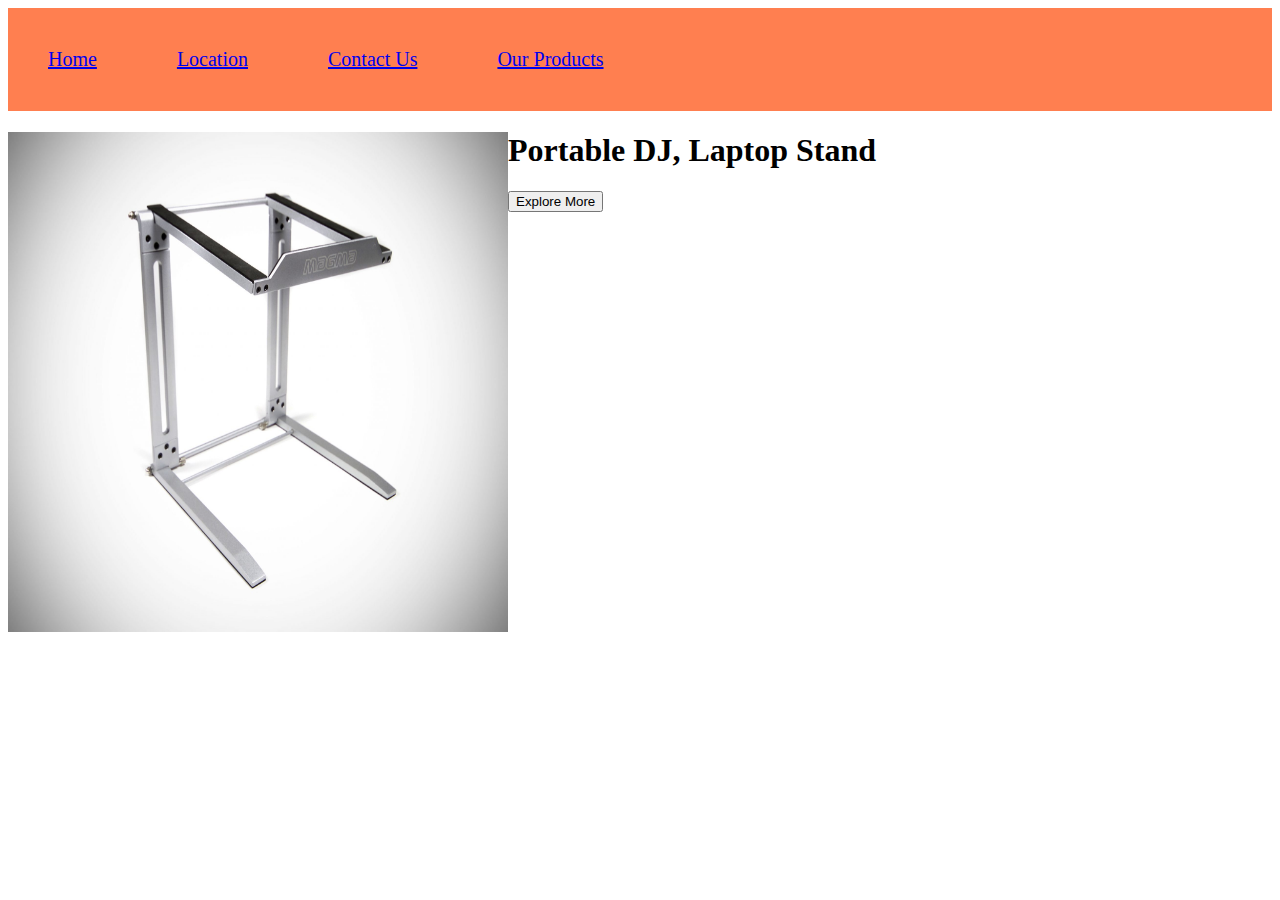
<file: index.html>
<!DOCTYPE html>
<html lang="en">
<head>
    <meta charset="UTF-8">
    <meta name="viewport" content="width=device-width, initial-scale=1.0">
    <title>Laptop Floder</title>
    <link rel="stylesheet" href="style.css">
</head>
<div>
<div class="abc">
    <a href="Home.html">Home</a>
    <a href="locatiom.html">Location</a>
    <a href="Contact us.html">Contact Us</a>
    <a href="Ourproducts.html">Our Products</a>
</div>

<div class="pqr">
<h1>
    <img style="float: left; height: 500px; width: 500px" src="IMG_9205.jpg" alt="">
    Portable DJ, Laptop Stand
</h1>
<button type="button">Explore More</button>
</div>
</body>
</html>
</file>
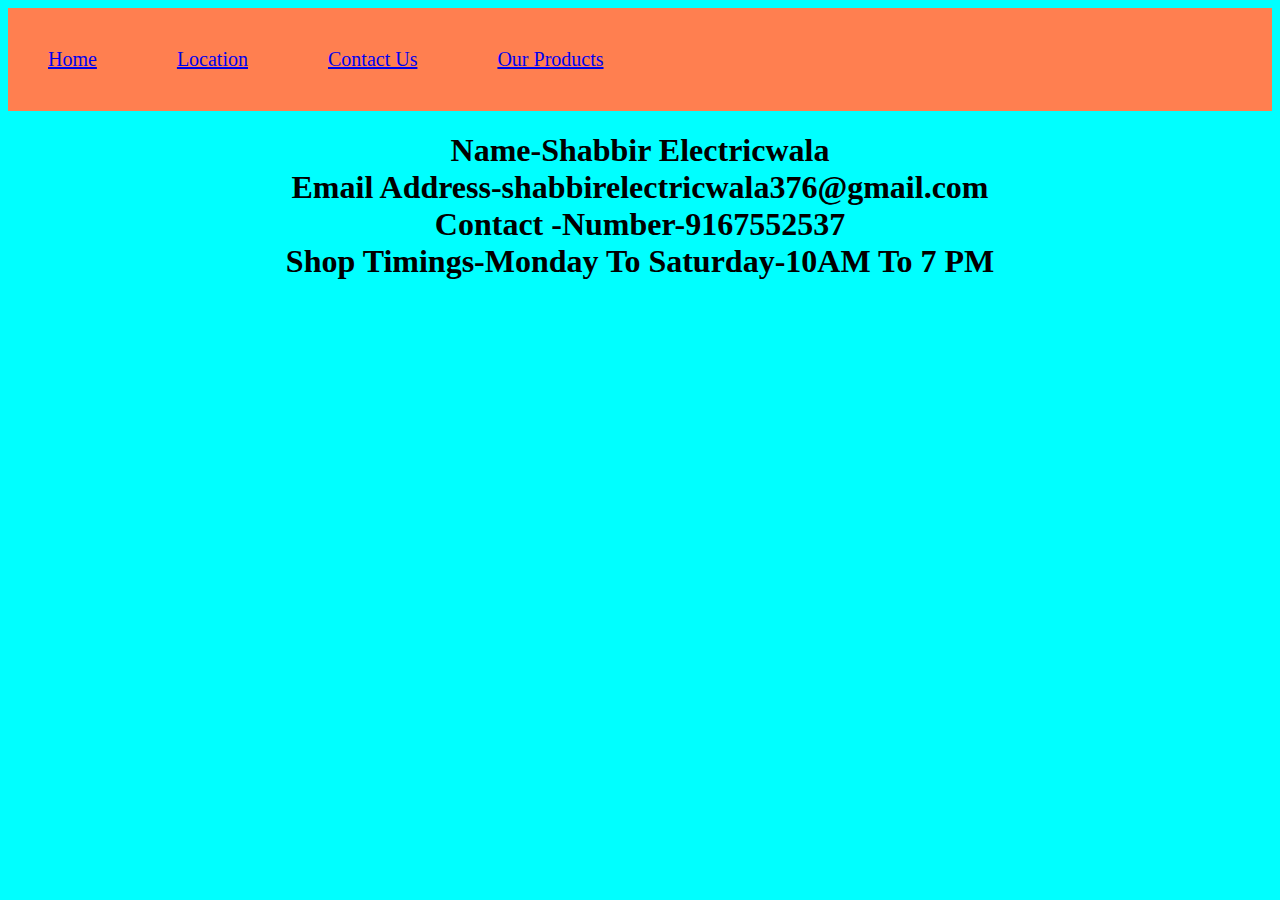
<file: Contactus.html>
<!DOCTYPE html>
<html lang="en">
<head>
    <meta charset="UTF-8">
    <meta name="viewport" content="width=device-width, initial-scale=1.0">
    <title>Laptop Floder</title>
    <link rel="stylesheet" href="style.css">
</head>
<body style="text-align: center;background-color: aqua;">
    

<div>
<div class="abc">
    <a href="Home .html">Home</a>
    <a href="locatiom.html">Location</a>
    <a href="Contactus.html">Contact Us</a>
    <a href="Ourproducts.html">Our Products</a>
</div>
<div class="bir">
    <h1>Name-Shabbir Electricwala <br>Email Address-shabbirelectricwala376@gmail.com<br>Contact -Number-9167552537<br>Shop Timings-Monday To Saturday-10AM To 7 PM </h1>
</div>




</body>
</html>
</file>
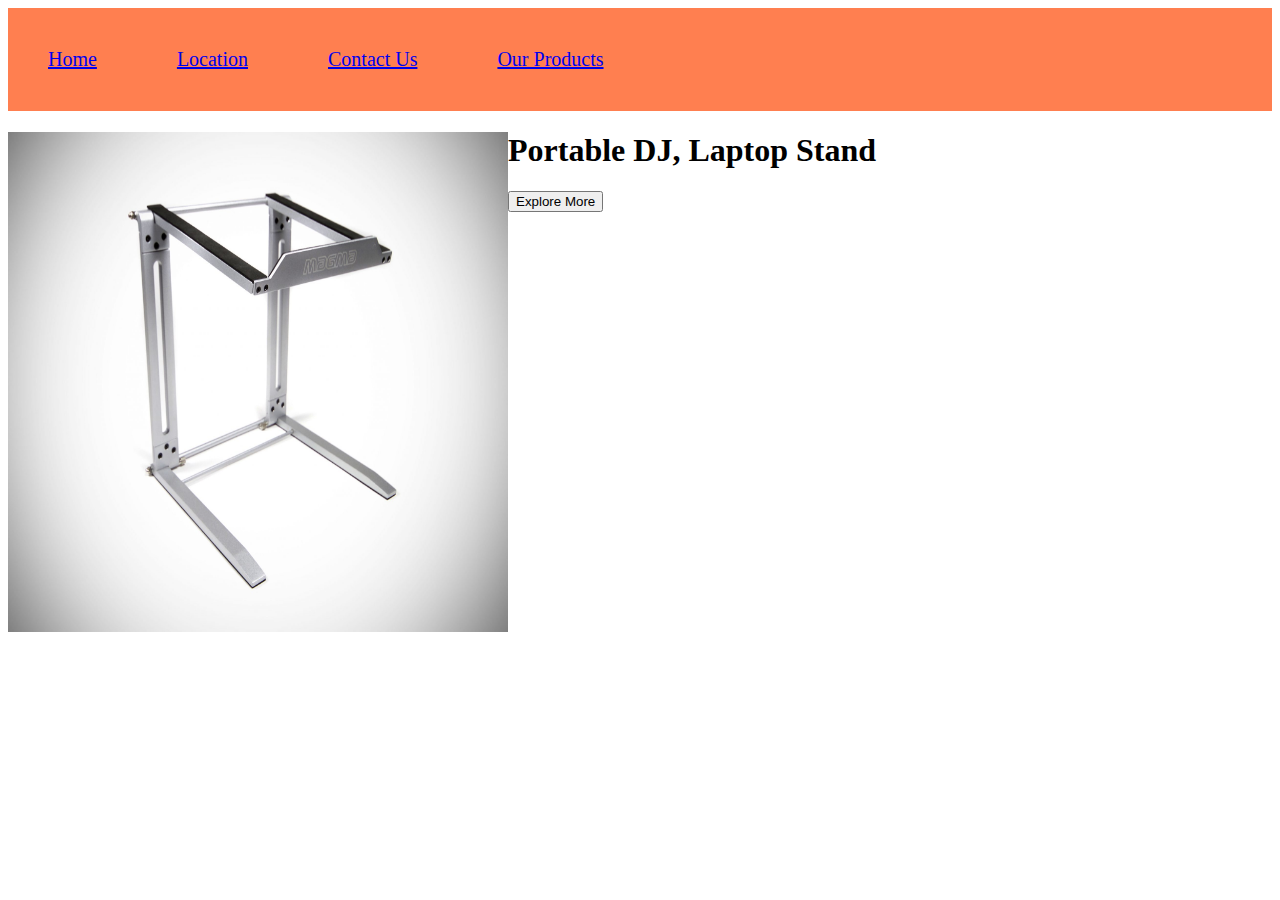
<file: Home .html>
<!DOCTYPE html>
<html lang="en">
<head>
    <meta charset="UTF-8">
    <meta name="viewport" content="width=device-width, initial-scale=1.0">
    <title>Laptop Floder</title>
    <link rel="stylesheet" href="style.css">
</head>
<div>
<div class="abc">
    <a href="Home .html">Home</a>
    <a href="locatiom.html">Location</a>
    <a href="Contactus.html">Contact Us</a>
    <a href="Ourproducts.html">Our Products</a>
</div>

<div class="pqr">
<h1>
    <img style="float: left; height: 500px; width: 500px" src="IMG_9205.jpg" alt="">
    Portable DJ, Laptop Stand
</h1>
<button type="button">Explore More</button>
</div>
</body>
</html
</file>
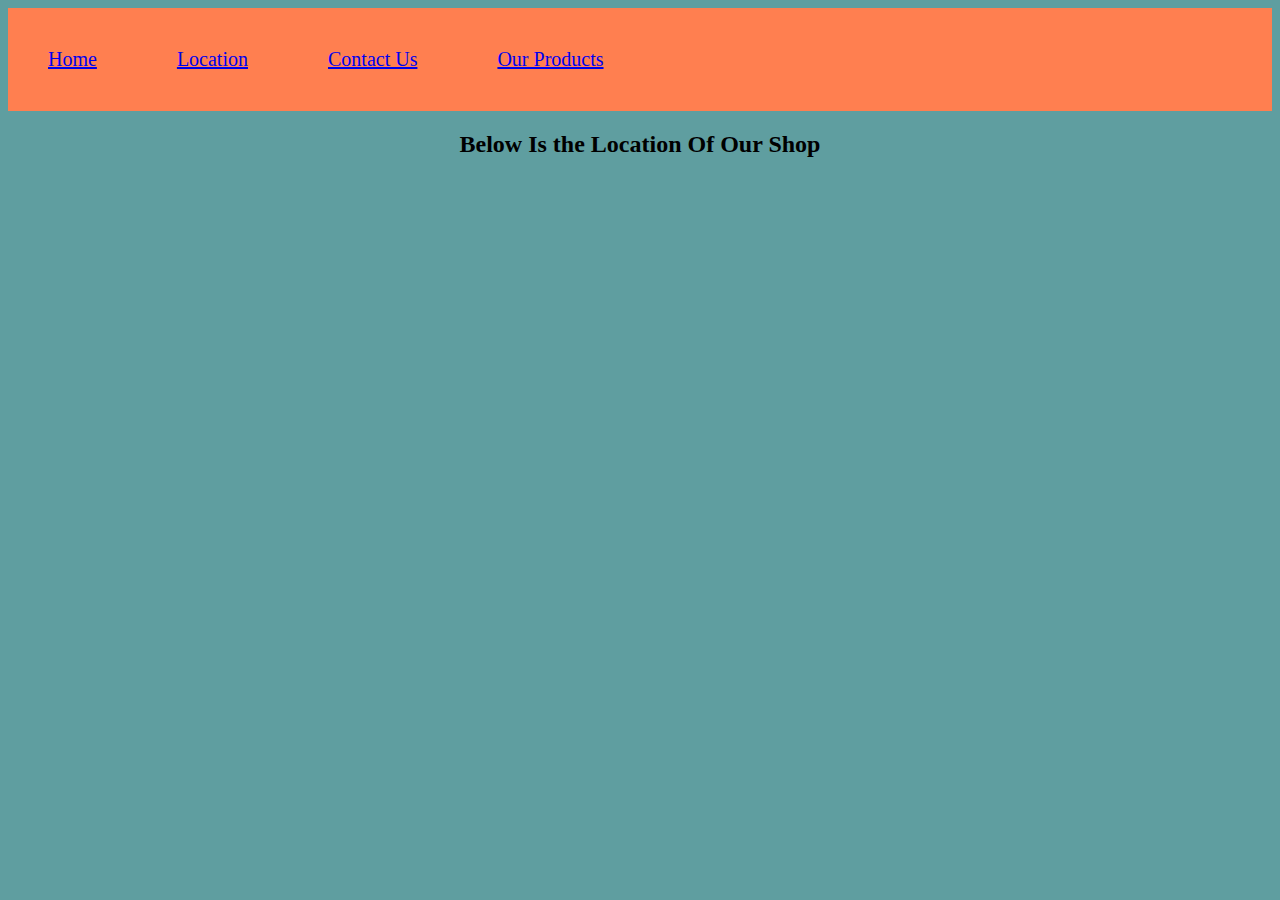
<file: locatiom.html>
<!DOCTYPE html>
<html lang="en">
<head>
    <meta charset="UTF-8">
    <meta name="viewport" content="width=device-width, initial-scale=1.0">
    <title>Laptop Floder</title>
    <link rel="stylesheet" href="style.css">
</head>
<body style="text-align: center;background-color: cadetblue">
    
    


<div class="abc" >


    <a href="Home.html">Home</a>
    <a href="locatiom.html">Location</a>
    <a href="Contactus.html">Contact Us</a>
    <a href="Ourproducts.html">Our Products</a>
</div>
<div class="sha">
    <h2>Below Is the Location Of Our Shop</h2>
    <iframe src="https://www.google.com/maps/embed?pb=!1m18!1m12!1m3!1d3773.2844226531433!2d72.80846797418108!3d18.96304225551096!2m3!1f0!2f0!3f0!3m2!1i1024!2i768!4f13.1!3m3!1m2!1s0x3be7ce0aa58da461%3A0xa1ea1a3934a53d9c!2sAuto%20Light%20Stores!5e0!3m2!1sen!2sin!4v1702294949414!5m2!1sen!2sin" width="600" height="450" style="border:0;" allowfullscreen="" loading="lazy" referrerpolicy="no-referrer-when-downgrade"></iframe>
</div>




</body>
</html>
</file>
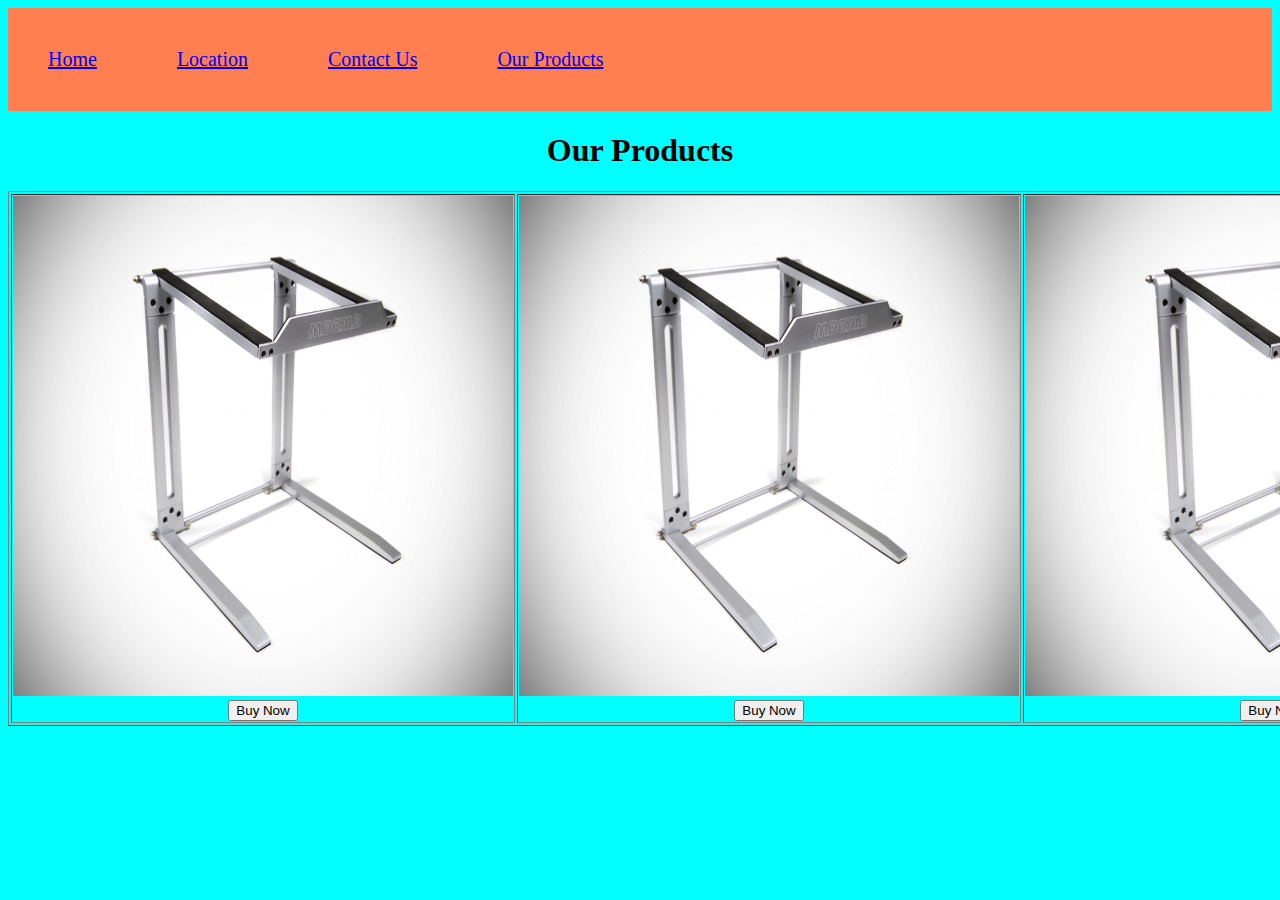
<file: Ourproducts.html>
<!DOCTYPE html>
<html lang="en">
<head>
    <meta charset="UTF-8">
    <meta name="viewport" content="width=device-width, initial-scale=1.0">
    <title>Laptop Floder</title>
    <link rel="stylesheet" href="style.css">
</head>
<body style="text-align: center;background-color: aqua;">
    


<div class="abc">
    <a href="Home .html">Home</a>
    <a href="locatiom.html">Location</a>
    <a href="Contactus.html">Contact Us</a>
    <a href="Ourproducts.html">Our Products</a>
</div>
<div class="dub">
    <h1>Our Products</h1>
    <table border="1">
        <tr>
            <th><img style="height: 500px;width: 500px;" src="IMG_9205.jpg" alt=""><br><button type="button">Buy Now</button></th>
            <th><img style="height: 500px;width: 500px;" src="IMG_9205.jpg" alt=""><br><button type="button">Buy Now</button></th>
            <th><img style="height: 500px;width: 500px;" src="IMG_9205.jpg" alt=""><br><button type="button">Buy Now</button></th>
            <th><img style="height: 500px;width: 500px;" src="IMG_9205.jpg" alt=""><br><button type="button">Buy Now</button></th>
            <th><img style="height: 500px;width: 500px;" src="IMG_9205.jpg" alt=""><br><button type="button">Buy Now</button></th>
            <th><img style="height: 500px;width: 500px;" src="IMG_9205.jpg" alt=""><br><button type="button">Buy Now</button></th>
            
        </tr>
    </table>
</div>
</body>
</html>
</file>
<file: style.css>
.abc {
    background-color: coral;
    overflow: hidden;
}

.abc a {
    float: left;
    text-align: center;
    font-size: 20px;
    margin: 20px;
    padding: 20px;
}
</file>
